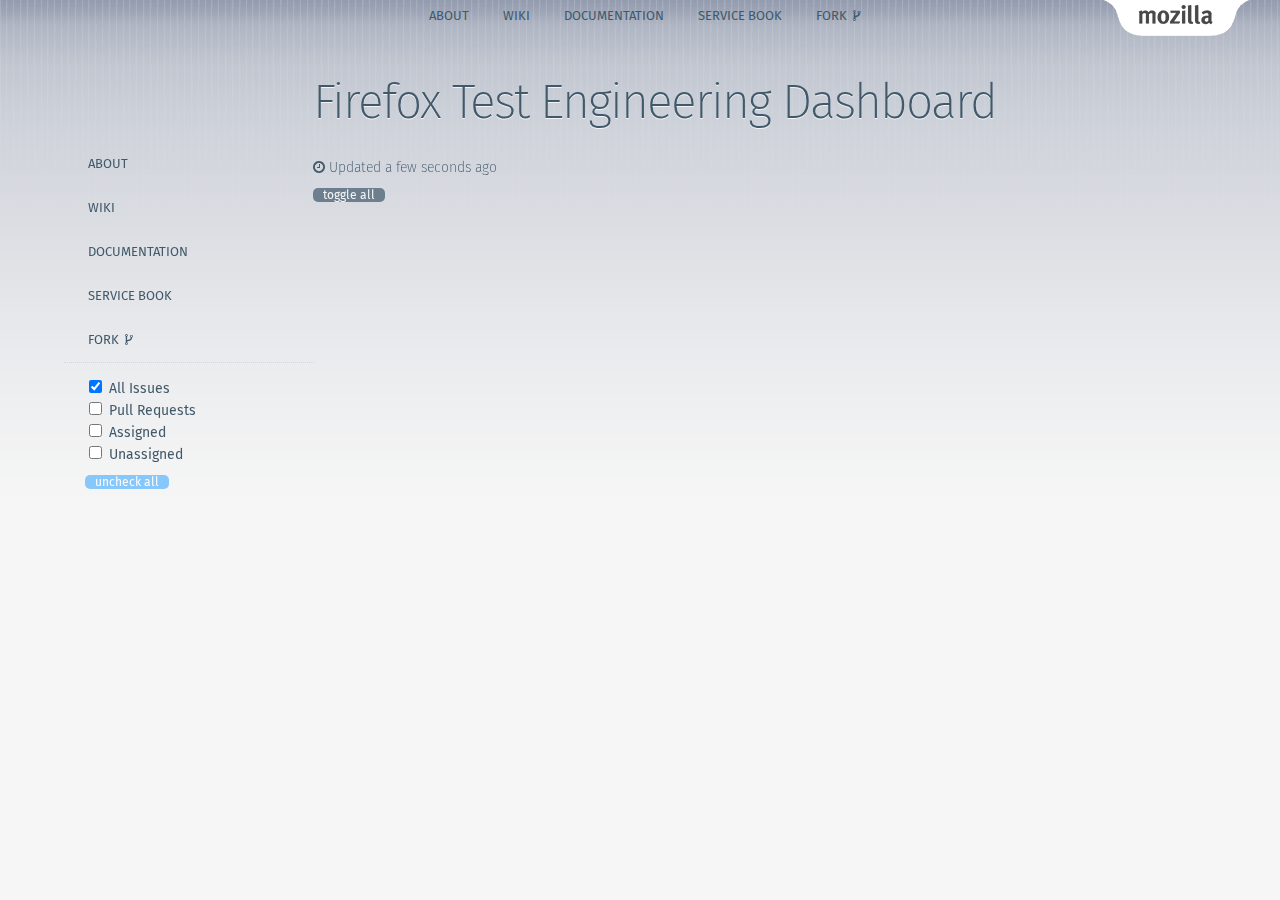
<file: index.html>
<html ng-app='dashboardApp'>
<head>
    <meta charset='utf-8'>
    <meta http-equiv='X-UA-Compatible' content='IE=edge,chrome=1'>
    <title>Firefox Test Engineering Dashboard</title>
    <meta name='description' content=''>
    <meta name="viewport" content="width=device-width, initial-scale=1">
    <link rel="icon" type="image/png" href="/img/moz-favicon-32x32.png" />
    <link rel='stylesheet' href='/lib/font-awesome.min.css'>
    <link rel='stylesheet' href='/lib/bootstrap.min.css'>
    <link rel='stylesheet' href='/css/tabzilla.css'>
    <link rel='stylesheet' href='/css/style.css'>
    <link rel='stylesheet' href='https://fonts.googleapis.com/css?family=Fira+Sans'>
</head>
<body ng-controller='FeedController as feed'>
  <div class='container-fluid'>



    <!--[if lt IE 7]>
    <p class='chromeframe'>You are using an <strong>outdated</strong> browser. Please <a href='http://browsehappy.com/'>upgrade your browser</a> or <a href='http://www.google.com/chromeframe/?redirect=true'>activate Google Chrome Frame</a> to improve your experience.</p>
    <![endif]-->

    <div class=''>

      <div class='row'>
        <!-- <nav class='navbar'> -->
          <button type='button' class='navbar-toggle button button-nav' ng-click='menu.state = !menu.state' aria-hidden='true'>
            <span class='fa fa-bars'></span>
          </button>
          <div id="tabzilla">
            <a href="https://mozilla.org">Mozilla</a>
          </div>
          <navigation-menu class='header-nav' ng-show='menu.state'></navigation-menu>
        <!-- </nav> -->
      </div><!-- .row -->

      <div class='row filters-mobile'>
        <filter-list></filter-list>
      </div><!-- .row -->

      <div class='row'>
        <div class='page-title-sm'><h4>fx-test dashboard</h4></div>
          <div class='sidebar'>
            <navigation-menu class='sidebar-nav'></navigation-menu>
            <filter-list class='col-md-3'></filter-list>
          </div>
          <div class='container col-sm-12 col-md-9 col-md-offset-3 main'>
            <div class='page-title'><h1>Firefox Test Engineering Dashboard</h1></div>
            <div class='updated-time'>
                <i class='fa fa-clock-o'></i>&nbsp;Updated <span am-time-ago='feed.time'></span>
            </div>
            <button class='toggle-repos button' ng-click='toggleRepos(feed.repos)'>Toggle All</button>
            <github-repository ng-repeat='repo in feed.repos'>
            </github-repository>
          </div> <!-- .container -->
        </div><!-- .row -->
      </div><!-- .main -->
    </div><!-- .container-fluid -->

    <!-- Libraries -->
    <script src='//ajax.googleapis.com/ajax/libs/jquery/1.10.1/jquery.min.js'></script>
    <script src='lib/bootstrap.min.js'></script>
    <script src='lib/angular.min.js'></script>
    <!-- <script src='https://use.fontawesome.com/e1862a0f00.js'></script> -->
    <script src='lib/modernizr-2.6.2-respond-1.1.0.min.js'></script>
    <script src='lib/moment.min.js'></script>
    <script src='lib/angular-moment.min.js'></script>

    <!-- Modules -->
    <script src='src/dashboard/dashboard.module.js'></script>

    <!-- 'DashboardApp' module artifacts -->
    <script src='src/dashboard/feed.controller.js'></script>
    <script src='src/dashboard/issuefeed.service.js'></script>
    <script src='src/dashboard/githubissue.directive.js'></script>
    <script src='src/dashboard/githubrepository.directive.js'></script>
    <script src='src/dashboard/navigationmenu.directive.js'></script>
    <script src='src/dashboard/filterlist.directive.js'></script>
    <script src='src/dashboard/pullrequests.filter.js'></script>
    <script src='src/dashboard/hasassignee.filter.js'></script>
    <script src='src/dashboard/labels.filter.js'></script>

</body>
</html>
</file>
<file: css/tabzilla.css>
#tabzilla {
  float: right;
  position: relative;
}
#tabzilla a {
  text-indent: 120%;
  white-space: nowrap;
  overflow: hidden;
  background-image: url('../img/tabzilla-static.png');
  background-repeat: no-repeat;
  display: block;
  height: 37px;
  position: relative;
  width: 147px;
  z-index: 2;
}
@media (-webkit-min-device-pixel-ratio: 1.5), (min--moz-device-pixel-ratio: 1.5), (-o-min-device-pixel-ratio: 3/2), (min-resolution: 1.5dppx) {
  #tabzilla a {
    background-image: url('../img/tabzilla-static-high-res.png');
    -webkit-background-size: 147px 37px;
    background-size: 147px 37px;
  }
}
#tabzilla:before {
  background-color: #484848;
  content: '';
  display: block;
  height: 26px;
  left: 28px;
  position: absolute;
  top: 0;
  width: 88px;
  z-index: 1;
}
html[dir='rtl'] #tabzilla {
  float: left;
}
#tabzilla:hover:before {
  background-color: transparent;
}
</file>
<file: css/style.css>
@font-face {
  font-family 'FontAwesome' {
    src: url("/fonts/fontawesome-webfont.eot");
    src: url("/fonts/fontawesome-webfont.eot?#iefix") format('embedded-opentype'), src url("/fonts/fontawesome-webfont.woff2") format('woff2'), src url("/fonts/fontawesome-webfont.woff") format('woff'), src url("/fonts/fontawesome-webfont.ttf") format('truetype'), src url("/fonts/fontawesome-webfont.svg#ambleregular") format('svg');
    font-weight: normal;
    font-style: normal;
  }
}
body {
  font-size: 0.875rem;
  font-weight: 400;
  line-height: 20px;
}
.large,
h1,
h2,
h3,
h4,
.small,
small {
  line-height: 100%;
}
.large,
h1,
h2,
h3,
h4,
h5,
h6 {
  font-weight: 200;
  text-shadow: 0 1px 0 rgba(255,255,255,0.75);
}
.large {
  font-size: 4.5rem;
  letter-spacing: -3px;
}
h1 {
  font-size: 3rem;
  letter-spacing: -2px;
}
h2 {
  font-size: 2.0000025rem;
  letter-spacing: -1px;
}
h3 {
  font-size: 1.7499975rem;
  letter-spacing: -0.5px;
}
h4 {
  font-size: 1.5rem;
  letter-spacing: -0.25px;
}
h5 {
  font-size: 1.2500025rem;
}
.small,
small {
  font-size: 0.75rem;
}
.updated-time,
.panel-body {
  font-weight: 200;
}
.button {
  background-color: #41596b;
  border: none;
  border-radius: 5px;
  -moz-border-radius: 5px;
  color: #fff;
  display: block;
  font-family: 'Fira Sans', sans-serif;
  font-size: 0.75rem;
  margin: 10px 0 0 0;
  opacity: 0.7;
  padding: 0 10px;
  text-transform: lowercase;
}
.button-blue {
  background-color: #59b5ff;
}
.button-nav {
  background-color: #545658;
  display: inline-block;
  padding: 5px 10px;
}
.button-nav:hover {
  background-color: #cbcbcb;
}
.button:hover {
  cursor: pointer;
  text-decoration: underline;
}
input[type='checkbox']:focus {
  outline: none;
}
html {
  color: #41596b;
  font-family: 'Fira Sans', sans-serif;
  background: #f6f6f6 url("/img/gradient-blue.png") 0 0 repeat-x;
}
html * {
  max-width: 100%;
}
body {
  margin: 0;
}
ul,
nav {
  list-style: none;
}
.navbar-nav a {
  padding: 12px;
  text-transform: uppercase;
}
.header-nav li {
  display: inline-block;
}
a {
  color: #41596b;
  font-size: 0.8125rem;
  text-decoration: none;
}
a:hover {
  text-decoration: underline;
}
.badge {
  background-color: #41596b;
  border-radius: 10px;
  color: #fff;
  display: inline-block;
  font-size: 0.75rem;
  font-weight: 400;
  line-height: 1;
  min-width: 10px;
  padding: 2px 5px 3px 4px;
  text-align: center;
  text-shadow: none;
  vertical-align: middle;
  white-space: nowrap;
}
.container-fluid {
  padding-left: 15px;
  padding-right: 15px;
  margin-right: auto;
  margin-left: auto;
}
.filters ul {
  margin: auto;
  padding: 0;
  padding-left: 9.5%;
}
.filters li {
  min-width: 114px;
  width: 50%;
  padding: 0;
  text-transform: capitalize;
}
.filters-mobile {
  display: none;
}
.label {
  color: #fff;
  display: inline-block;
  border-radius: 5px;
  margin-bottom: 2px;
  margin-right: 2px;
  padding: 1px 5px;
  font-size: 12px;
  text-shadow: 1px 1px 0 rgba(0,0,0,0.5);
}
.main {
  margin: auto;
  max-width: 940px;
}
.navbar-nav a:hover {
  cursor: pointer;
}
.page-title,
.page-title-sm {
  padding-left: 3rem;
}
.panel {
  word-wrap: break-word;
}
.repo-header:hover {
  cursor: pointer;
}
.sidebar .navbar-nav {
  border-bottom: 1px dotted rgba(65,89,107,0.15);
}
.user-avatar {
  max-width: 100%;
}
@media all and (min-width: 200px) {
  .container-fluid {
    padding: 0;
  }
  .filters {
    font-size: 0.75rem;
  }
  .filters-mobile {
    display: block;
  }
  .sidebar {
    display: none;
  }
  h5 {
    margin: 1rem auto;
  }
  .issue-body {
    width: 95%;
  }
  .page-title {
    display: none;
  }
  .page-title-sm {
    display: block;
  }
  .row {
    margin-left: 0;
  }
}
@media all and (min-width: 480px) {
  .navbar-toggle {
    display: none;
  }
  .header-nav {
    display: block !important;
  }
  .navbar-nav {
    margin-top: 0;
    padding: 0;
  }
  .header-nav .navbar-nav {
    max-width: 70%;
    text-align: right;
  }
  .header-nav .navbar-nav li {
    display: inline-block;
    padding: 6px 3px;
  }
}
@media all and (min-width: 768px) {
  .container-fluid {
    padding-left: 15px;
    padding-right: 15px;
  }
  .filters-mobile {
    display: none;
  }
  .sidebar {
    display: block;
    float: left;
    margin-top: 6rem;
    max-width: 250px;
    padding: 0;
    padding-left: 5%;
    position: fixed;
    width: 25%;
  }
  .main {
    margin-left: 25%;
    padding: 0;
    width: 75%;
  }
  .navbar-nav li {
    padding: 12px;
  }
  .page-title {
    display: block;
    padding-left: 0;
  }
  .page-title-sm {
    display: none;
  }
  .row {
    margin-left: -15px;
  }
}
@media all and (min-width: 992px) {
  .filters {
    font-size: 0.875rem;
  }
  .filters li {
    width: 75%;
  }
}
</file>
